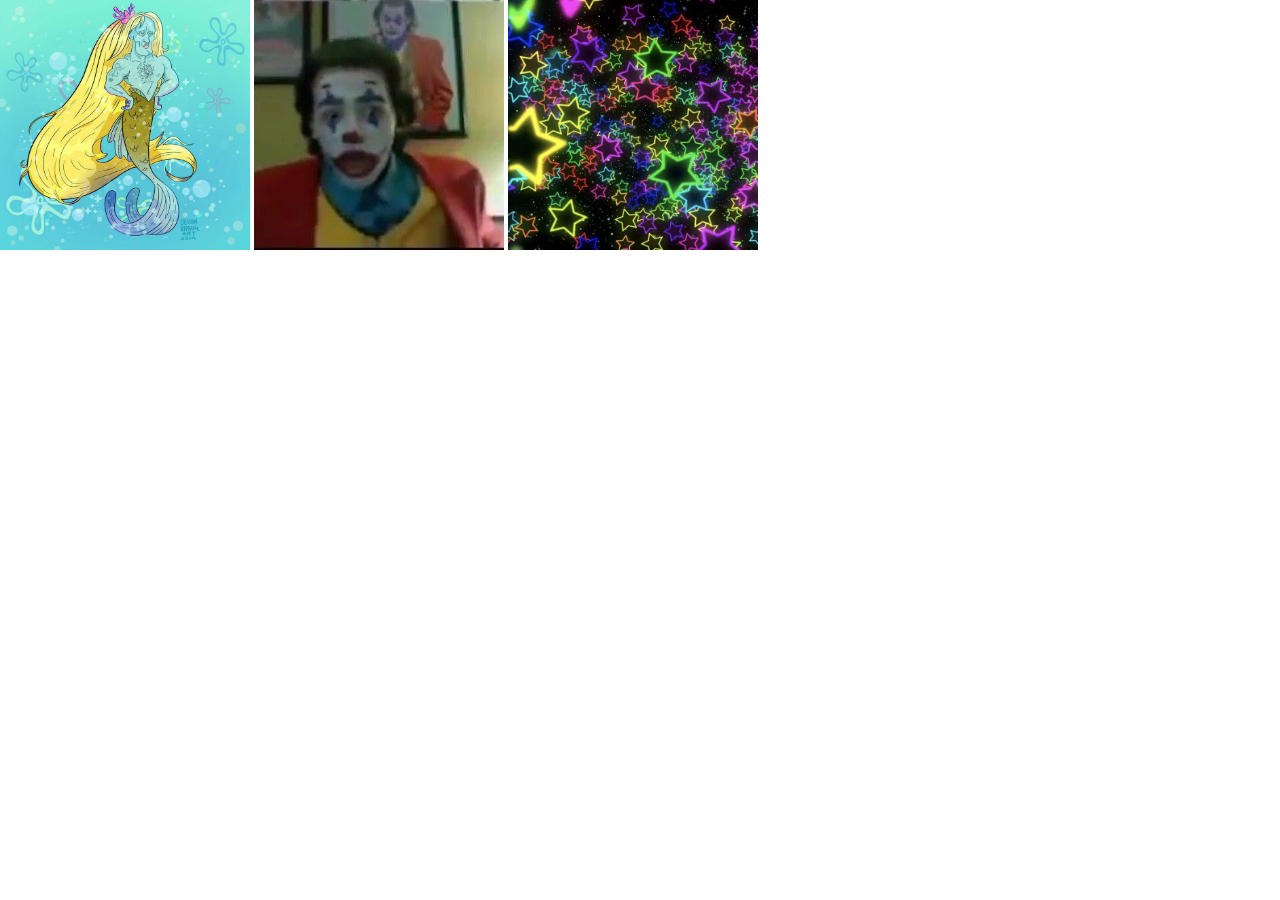
<file: flex box/index.html>
<!DOCTYPE html>
<html lang="pt-br">
<head>
    <meta charset="UTF-8">
    <meta name="viewport" content="width=device-width, initial-scale=1.0">
    <link rel="stylesheet" href="style/stylebox.css">
    <title>Flexbox Core</title>
</head>
<body>
    <header>

    </header>
    <main class="container">
        <img src="assets/img/Lula molusco sereia.jfif" alt="">
        <img src="assets/img/70f4d599-0898-417a-bf5a-adaa397d9e65.jfif" alt="">
        <img src="assets/img/𝙱𝚎 𝚘𝚗𝚎 𝚠𝚒𝚝𝚑 𝚝𝚑𝚎 𝚜𝚝𝚡𝚛𝚜.jfif" alt="">
    </main>
    <footer>

    </footer>
</body>
</html>
</file>
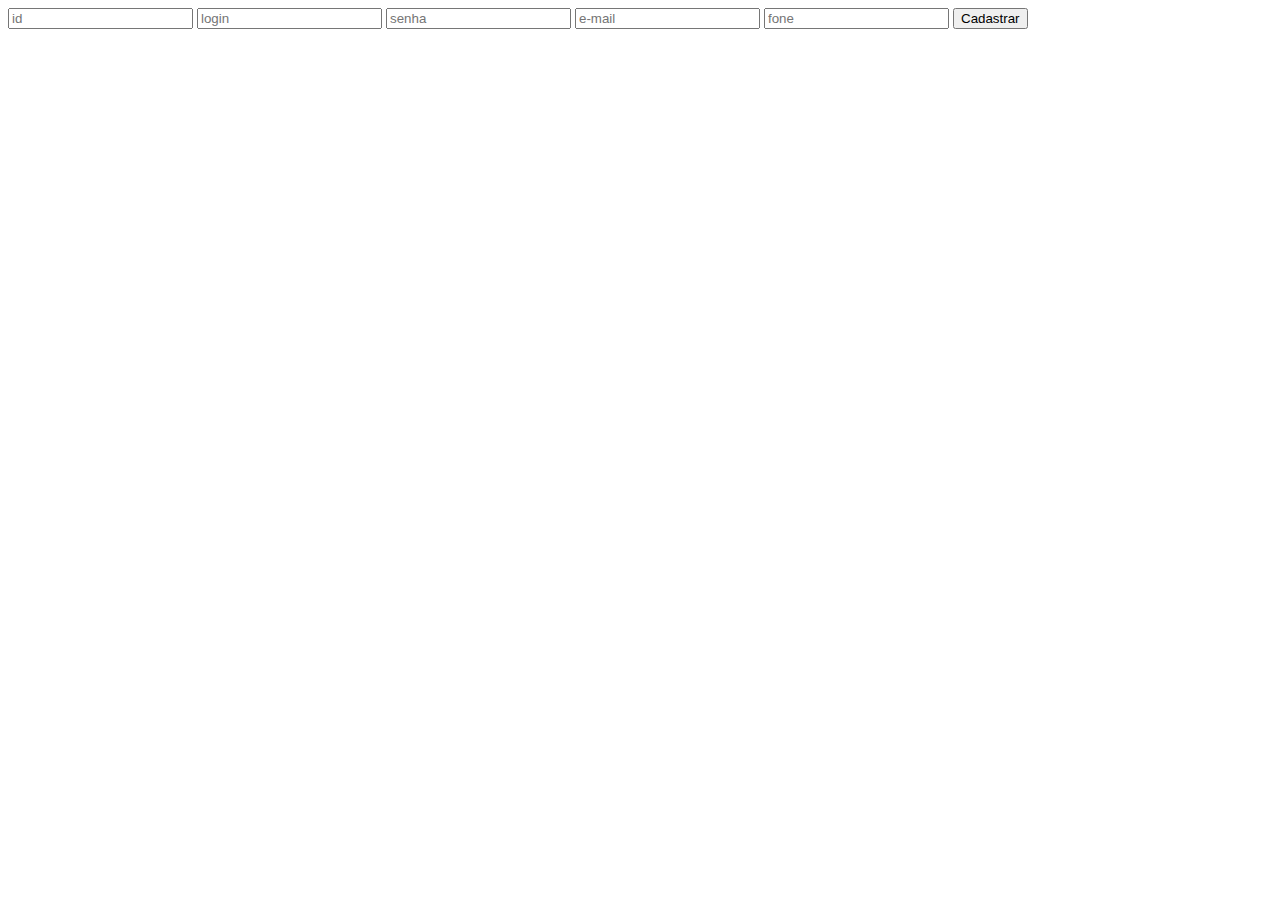
<file: Aula_04/cad.html>
<!DOCTYPE html>
<html lang="en">
<head>
    <meta charset="UTF-8">
    <meta name="viewport" content="width=device-width, initial-scale=1.0">
    <script src="code.js"></script>
    <title>Sem luz por 4 anos</title>
</head>
<body onload="banco()">
    
    <aside>
        <input type="text" id="id" placeholder="id">
        <input type="text" id="login" placeholder="login">
        <input type="password" id="senha" placeholder="senha">
        <input type="text" id="email" placeholder="e-mail">
        <input type="text" id="fone" placeholder="fone">

        <button type="submit" onclick="cad()">Cadastrar</button>
    </aside>

   
</body>
</html>
</file>
<file: flex box/style/stylebox.css>
*{
    padding: 0%;
    margin: 0%;
}

img{
    height: 250px;
    width: 250px;
}
</file>
